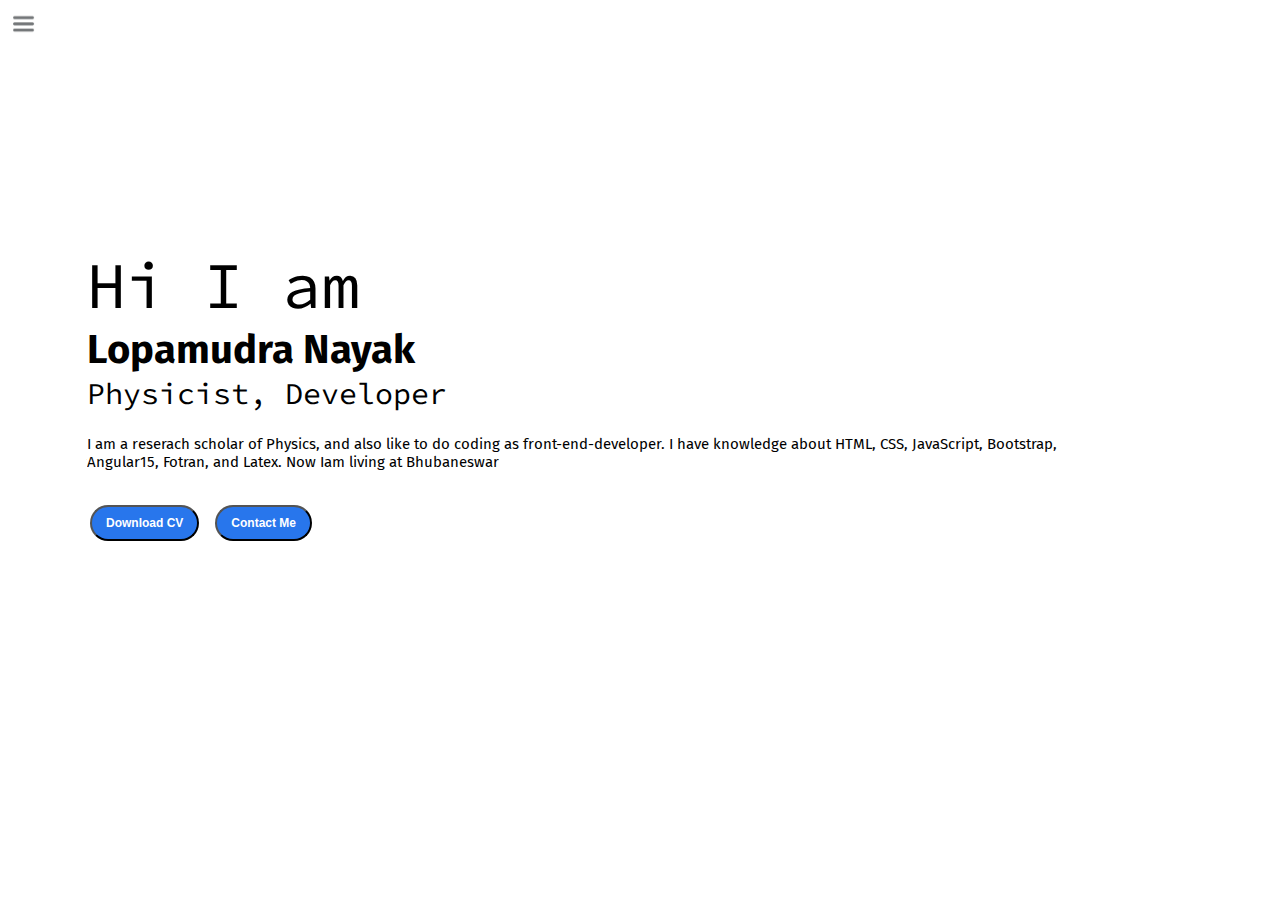
<file: Personal Portfolio/index.html>
<!DOCTYPE html>
<html lang="en">
<head>
    <meta charset="UTF-8">
    <meta http-equiv="X-UA-Compatible" content="IE=edge">
    <meta name="viewport" content="width=device-width, initial-scale=1.0">
    <title>Lopamurda Nayak-Webdeveloper,Programmer</title>
    <link rel="stylesheet" href="style.css">
</head>
<body>
    <div class="container">
        <div class="sidebar sidebarGo">
            <nav>
                <ul>
                    <li><a href="/"> Home</a></li>
                    <li><a href="/intro.html">My Intro</a></li>
                    <li><a href="/services.html">Services</a></li>
                    <li><a href="/blog.html">Blog</a></li>
                    <li><a href="/contact.html">Contact Me</a></li>
                </ul>
            </nav>
        </div>
        <div class="main">
            <div class="hamburger">
               <img class="ham" src="ham.png" alt="" width="23px"> 
               <img class="cross" src="cross.png" alt="" width="23px">
            </div>
            <div class="infoContainer">
                <div class="devInfo">
                    <div class="hello">Hi I am</div>
                    <div class="name">Lopamudra Nayak</div>
                    <div class="about"> Physicist, Developer</div>
                    <div class="moreabout">I am a reserach scholar of Physics, and also like to do coding as front-end-developer. I have knowledge about HTML, CSS, JavaScript, Bootstrap, Angular15, Fotran, and Latex. Now Iam living at Bhubaneswar </div>
                    <div class="buttons">
                        <a href="/cv.txt" target="_blank">
                    <button class="btn">Download CV</button></a>
                    <a href="/contact.html"><button class="btn">Contact Me</button></a>
                    </div>
                </div>
                <div class="devPic"><img src="devPic.jpg" alt="" srcset=""></div>
            </div>
    </div>
    <script src="script.js"></script>
</body>
</html>
</file>
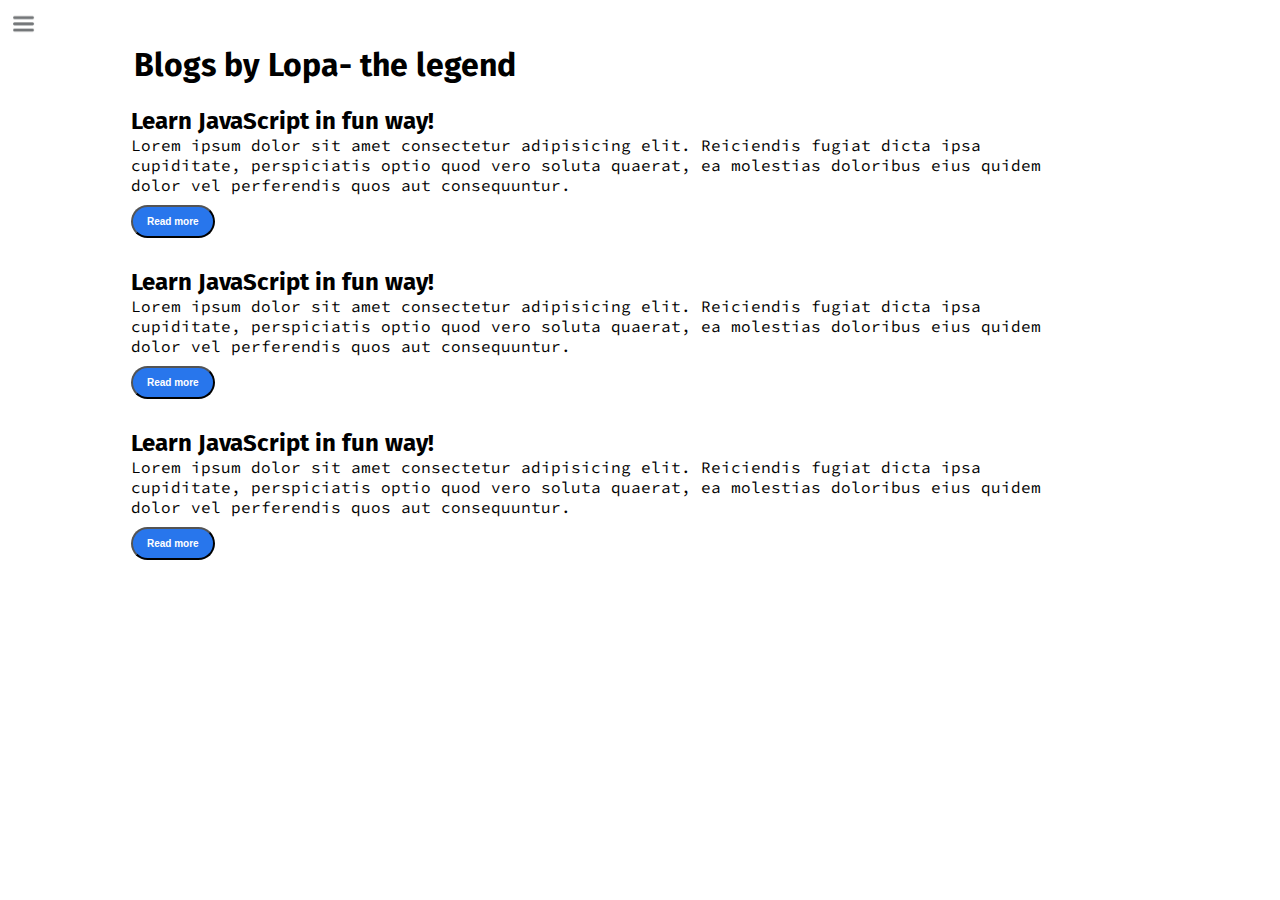
<file: Personal Portfolio/blog.html>
<!DOCTYPE html>
<html lang="en">
<head>
    <meta charset="UTF-8">
    <meta http-equiv="X-UA-Compatible" content="IE=edge">
    <meta name="viewport" content="width=device-width, initial-scale=1.0">
    <title>Lopamurda Nayak-Webdeveloper,Programmer</title>
    <link rel="stylesheet" href="style.css">
</head>
<body>
    <div class="container">
        <div class="sidebar sidebarGo">
            LOPAMUDRA
            <nav>
                <ul>
                    <li><a href="/"> Home</a></li>
                    <li><a href="/intro.html">My Intro</a></li>
                    <li><a href="/services.html">Services</a></li>
                    <li><a href="/blog.html">Blog</a></li>
                    <li><a href="/contact.html">Contact Me</a></li>
                </ul>
            </nav>
        </div>
        <div class="main">
            <div class="hamburger">
                <img class="ham" src="ham.png" alt="" width="23px"> 
                <img class="cross" src="cross.png" alt="" width="23px">
             </div>
            <div class="blogContainer">
                <h1>Blogs by Lopa- the legend</h1>
            <div class="blogItem">
                <h2>Learn JavaScript in fun way!</h2>
                <p>Lorem ipsum dolor sit amet consectetur adipisicing elit. Reiciendis fugiat dicta ipsa cupiditate, perspiciatis optio quod vero soluta quaerat, ea molestias doloribus eius quidem dolor vel perferendis quos aut consequuntur.</p>
                <button class="btn btn-sm">Read more</button>
            </div>
            <div class="blogItem">
                <h2>Learn JavaScript in fun way!</h2>
                <p>Lorem ipsum dolor sit amet consectetur adipisicing elit. Reiciendis fugiat dicta ipsa cupiditate, perspiciatis optio quod vero soluta quaerat, ea molestias doloribus eius quidem dolor vel perferendis quos aut consequuntur.</p>
                <button class="btn btn-sm">Read more</button>
            </div>
            <div class="blogItem">
                <h2>Learn JavaScript in fun way!</h2>
                <p>Lorem ipsum dolor sit amet consectetur adipisicing elit. Reiciendis fugiat dicta ipsa cupiditate, perspiciatis optio quod vero soluta quaerat, ea molestias doloribus eius quidem dolor vel perferendis quos aut consequuntur.</p>
                <button class="btn btn-sm">Read more</button>
            </div>
            
            </div>
    </div>
    <script src="script.js"></script>
</body>
</html>
</file>
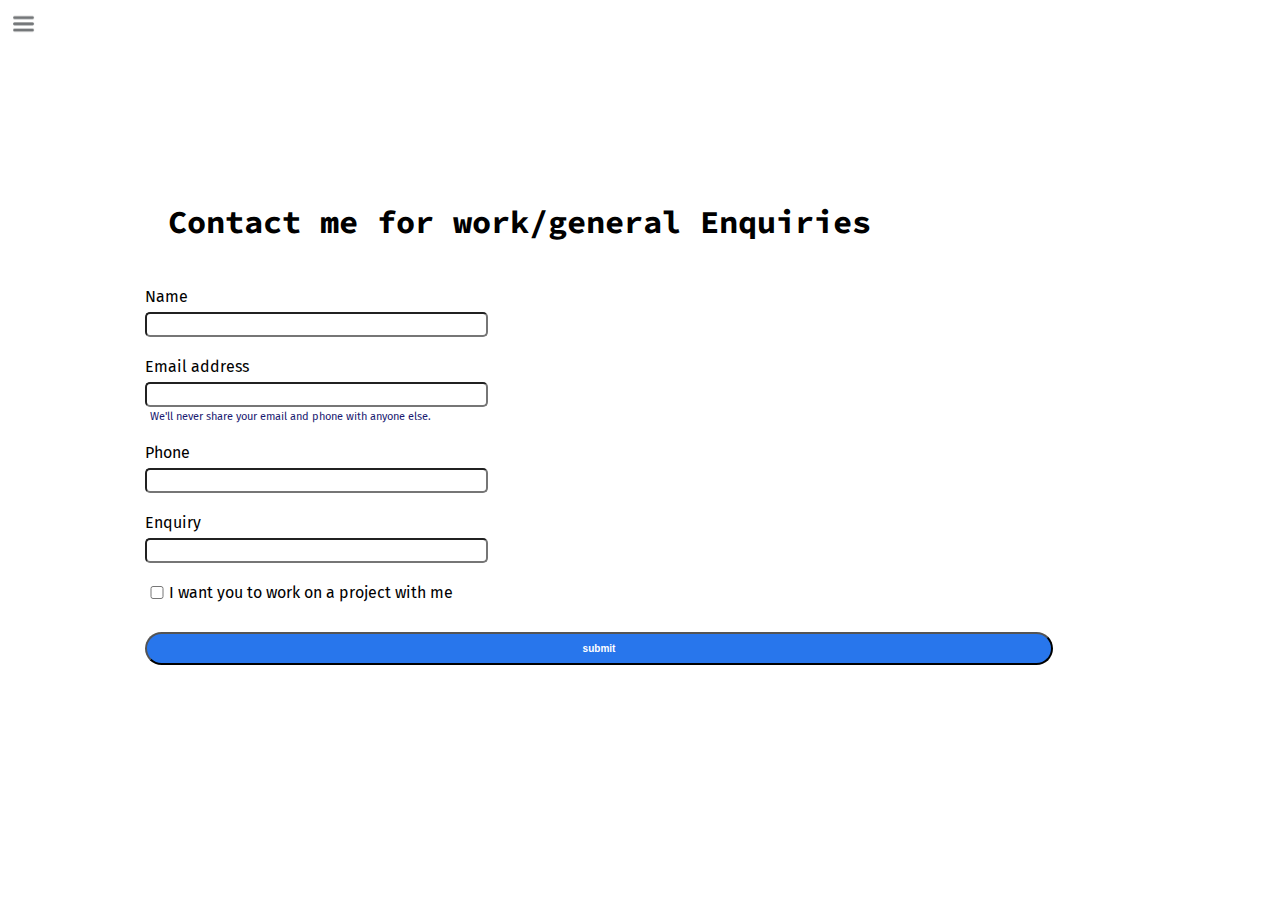
<file: Personal Portfolio/contact.html>
<!DOCTYPE html>
<html lang="en">
<head>
    <meta charset="UTF-8">
    <meta http-equiv="X-UA-Compatible" content="IE=edge">
    <meta name="viewport" content="width=device-width, initial-scale=1.0">
    <title>Lopamurda Nayak-Webdeveloper,Programmer</title>
    <link rel="stylesheet" href="style.css">
</head>
<body>
    <div class="container">
      <div class="sidebar sidebarGo">
            LOPAMUDRA
            <nav>
                <ul>
                    <li><a href="/"> Home</a></li>
                    <li><a href="/intro.html">My Intro</a></li>
                    <li><a href="/services.html">Services</a></li>
                    <li><a href="/blog.html">Blog</a></li>
                    <li><a href="/contact.html">Contact Me</a></li>
                </ul>
            </nav>
        </div>
        <div class="main">
          <div class="hamburger">
            <img class="ham" src="ham.png" alt="" width="23px"> 
            <img class="cross" src="cross.png" alt="" width="23px">
         </div>
            <div class="contactform">
                <h1>Contact me for work/general Enquiries</h1>
                <form>
                <div class="mb-3">
                    <label for="clientemail" class="form-label">Name</label>
                    <input type="name" class="form-control" id="clientemail" aria-describedby="emailHelp">
                  </div>
                  <div class="mb-3">
                    <label for="clientname" class="form-label">Email address</label>
                    <input type="email" class="form-control" id="clientemail" aria-describedby="emailHelp">
                    <div id="emailHelp" class="form-text">We'll never share your email and phone with anyone else.</div>
                  </div>
                  <div class="mb-3">
                    <label for="clientphone" class="form-label">Phone</label>
                    <input type="phone" class="form-control" id="clientphone">
                  </div>
                  <div class="mb-3">
                    <label for="clientemail" class="form-label">Enquiry</label>
                    <input type="name" class="form-control" id="clientemail" aria-describedby="emailHelp">
                  </div>
                  <div class="mb-3" id="form-check">
                    <input type="checkbox" class="form-check-input" id="isclient">
                    <label for="isclient" class="form-check-label">I want you to work on a project with me</label>
                  </div>
                  <div class="button">
                  <button type="submit" class="btn btn-sm">submit</button>
                  </div>
                </form>
            </div>
        </div>
        <script src="script.js"></script>
</body>
</html>
</file>
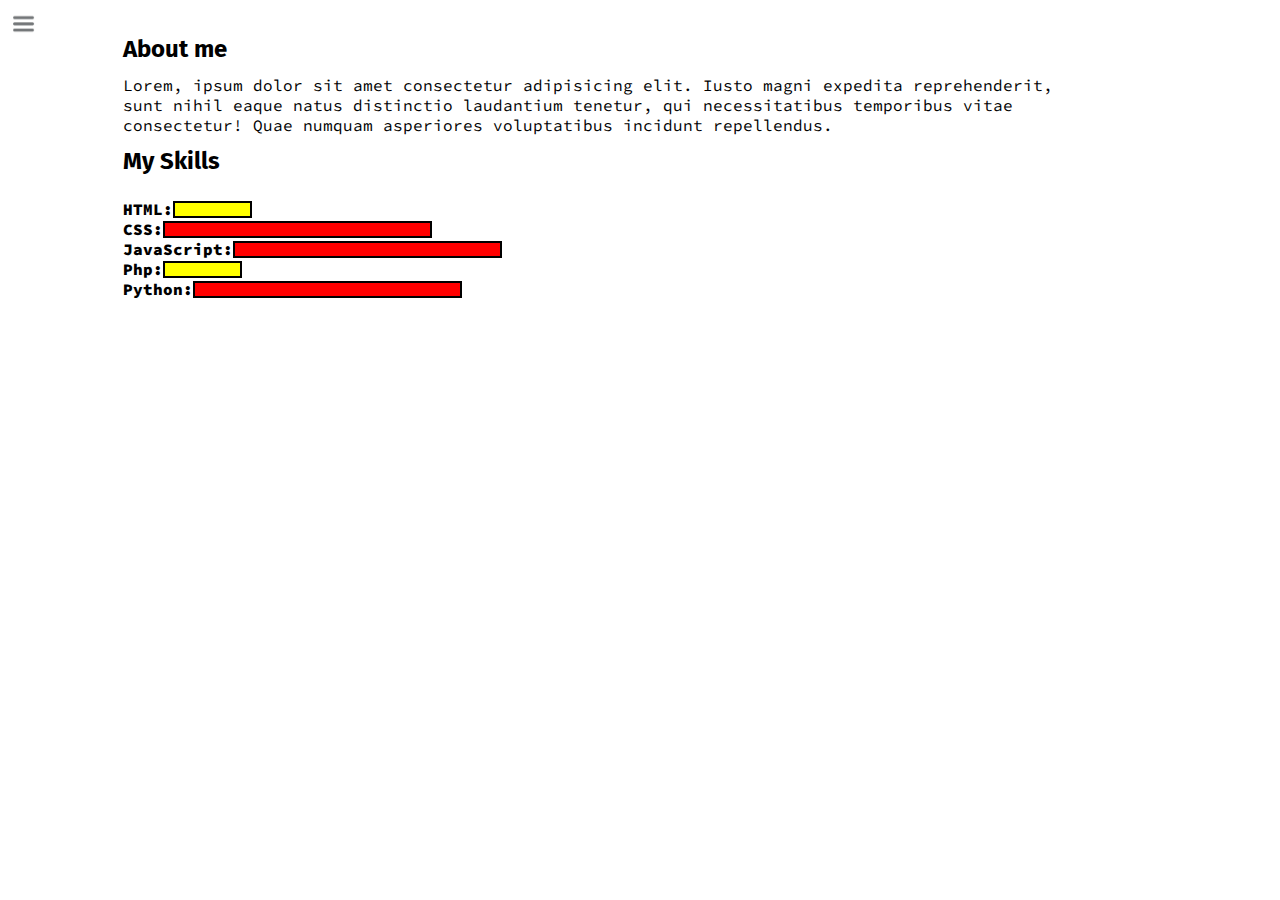
<file: Personal Portfolio/intro.html>
<!DOCTYPE html>
<html lang="en">
<head>
    <meta charset="UTF-8">
    <meta http-equiv="X-UA-Compatible" content="IE=edge">
    <meta name="viewport" content="width=device-width, initial-scale=1.0">
    <title>Lopamurda Nayak-Webdeveloper,Programmer</title>
    <link rel="stylesheet" href="style.css">
</head>
<body>
    <div class="container">
        <div class="sidebar sidebarGo">
            LOPAMUDRA
            <nav>
                <ul>
                    <li><a href="/"> Home</a></li>
                    <li><a href="/intro.html">My Intro</a></li>
                    <li><a href="/services.html">Services</a></li>
                    <li><a href="/blog.html">Blog</a></li>
                    <li><a href="/contact.html">Contact Me</a></li>
                </ul>
            </nav>
        </div>
        <div class="main">
            <div class="hamburger">
                <img class="ham" src="ham.png" alt="" width="23px"> 
                <img class="cross" src="cross.png" alt="" width="23px">
             </div>
            <div class="intro">

                    <h2>About me</h2>
                    <p>Lorem, ipsum dolor sit amet consectetur adipisicing elit. Iusto magni expedita reprehenderit, sunt nihil eaque natus distinctio laudantium tenetur, qui necessitatibus temporibus vitae consectetur! Quae numquam asperiores voluptatibus incidunt repellendus.</p>
                    <h2>My Skills</h2>
                    <div class="skillcontainer">
                    <div class="skillItem">HTML:<div class="skill t5"></div></div>
                    <div class="skillItem">CSS:<div class="skill"></div></div>
                    <div class="skillItem">JavaScript:<div class="skill"></div></div>
                    <div class="skillItem">Php:<div class="skill t5"></div></div>
                    <div class="skillItem">Python:<div class="skill"></div></div>
            </div>
            <!-- TODO: Create a gallery for my project -->
        </div>
    </div>
    <script src="script.js"></script>
</body>
</html>
</file>
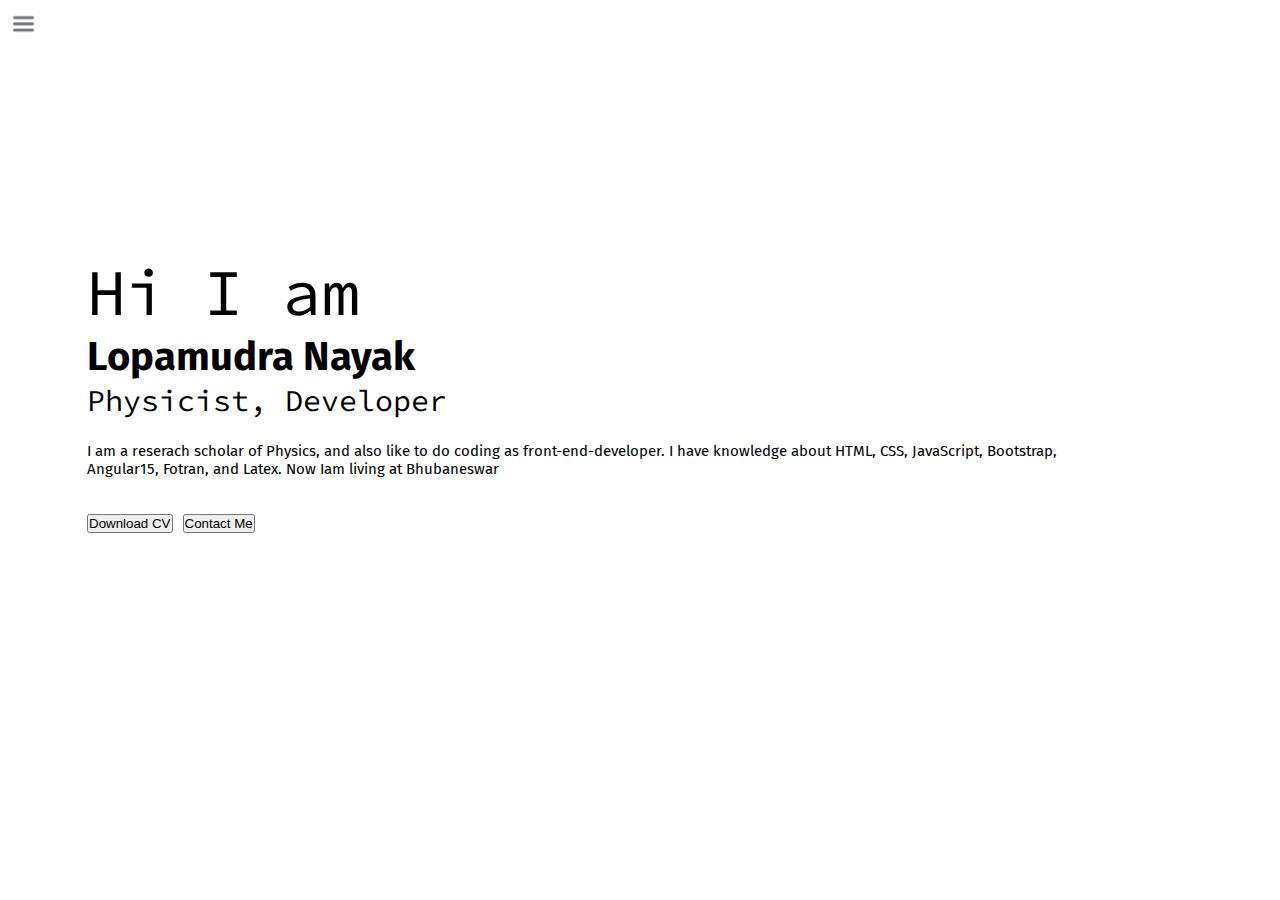
<file: Personal Portfolio/services.html>
<!DOCTYPE html>
<html lang="en">
<head>
    <meta charset="UTF-8">
    <meta http-equiv="X-UA-Compatible" content="IE=edge">
    <meta name="viewport" content="width=device-width, initial-scale=1.0">
    <title>Lopamurda Nayak-Webdeveloper,Programmer</title>
    <link rel="stylesheet" href="style.css">
</head>
<body>
    <div class="container">
        <div class="sidebar sidebarGo">
            LOPAMUDRA
            <nav>
                <ul>
                    <li><a href="/"> Home</a></li>
                    <li><a href="/intro.html">My Intro</a></li>
                    <li><a href="/services.html">Services</a></li>
                    <li><a href="/blog.html">Blog</a></li>
                    <li><a href="/contact.html">Contact Me</a></li>
                </ul>
            </nav>
        </div>
        <div class="main">
            <div class="hamburger">
                <img class="ham" src="ham.png" alt="" width="23px"> 
                <img class="cross" src="cross.png" alt="" width="23px">
             </div>
            <div class="infoContainer">
                <div class="devInfo">
                    <div class="hello">Hi I am</div>
                    <div class="name">Lopamudra Nayak</div>
                    <div class="about"> Physicist, Developer</div>
                    <div class="moreabout">I am a reserach scholar of Physics, and also like to do coding as front-end-developer. I have knowledge about HTML, CSS, JavaScript, Bootstrap, Angular15, Fotran, and Latex. Now Iam living at Bhubaneswar </div>
                    <div class="buttons">
                    <button>Download CV</button>
                    <button>Contact Me</button>
                    </div>
                </div>
                <div class="devPic"><img src="devPic.jpg" alt="" srcset=""></div>
            </div>
    </div>
    <script src="script.js"></script>
</body>
</html>
</file>
<file: Personal Portfolio/style.css>
@import url('https://fonts.googleapis.com/css2?family=Fira+Sans:wght@500&display=swap');
@import url('https://fonts.googleapis.com/css2?family=Fira+Sans:wght@500&family=Source+Code+Pro:wght@300&display=swap');
*{
    margin: 0;
    padding: 0;
}

.sidebar{
    position: absolute;
    background-color:grey;
    font-family: 'Fira Sans', sans-serif;
    height: 100vh;
    transition: transform 0.3s ease-in;
}
.sidebar nav{
    padding: 45px; 
    height: 100vh;
 }
 .sidebar nav li{
    list-style: none;
    font-size: 20px;
    padding: 33px 0;
 }
 .sidebar nav li a{
    text-decoration: none;
    color: black;

 }
.main{
    padding: 23px;
    width: 90vw;
}
.container{
    display: flex;
}
.infoContainer{
    
    height:50vh;
    width: 80vw;
    margin: 144px auto;
    display: flex;
    justify-content: space-around;
}
.devInfo{
    display: flex;
    flex-direction: column;
    justify-content: center;
    font-family: 'Source Code Pro', monospace;

}
.hello{
    font-size: 65px;

}
.name{
    font-size: 40px;
    font-weight: bold;
    font-family: 'Fira Sans', sans-serif;
}
.about{
    font-size: 30px;
}
.moreabout{
    margin-top: 23px;
    font-size: 15px;
    font-family: 'fira Sans', sans-serif;
}
.buttons{
   margin-top: 34px; 
}
.btn{
    padding: 9px 14px;
    border-radius: 20px;
    color: white;
    background-color: rgb(40, 118, 236);
    font-weight: bold;
    font-size: 12px;
    margin: 0 3px;
    cursor: pointer;
}
.btn-sm{
   
    font-size: 10px;
    padding: 7 13px;
    margin: 10px 0 ;
}

.btn:hover{
    background-color:white;
    color: rgb(40, 118, 236);
}
.devPic img{
    height: 50vh;
}

.contactform{
    padding:0 34px ;
    padding-top: 144px;
    font-family: 'Fira Sans', sans-serif;
    margin: 0 88px;
}
.contactform h1{
    font-family: 'Source Code Pro', monospace;
    padding: 12px 0;
}
.contactform form div{
    padding: 10px 0;
    display: flex;
    flex-direction: column;
}
.contactform form div input{
    width: 26vw;
    border-radius: 5px;
    margin: 6px 0 0 0;
    padding: 3px;
}
#emailHelp{
 font-size: 11px;
 color: midnightblue;
 margin: 0 5px;
 padding: 3px 0 0 0 ;
}
#form-check{
flex-direction: row;
}
#form-check input{
    width: 24px;
    margin: 3px 0;
}
 
.blogItem{
  font-family: 'Fira Sans', sans-serif;
  margin: 20px;  
}
.blogContainer{
    margin: 0 88px;
}
h1{
    font-family: 'Fira Sans', sans-serif;
    margin: 23px;
}
p{
    font-family: 'Source Code Pro', monospace;   
}
.intro{
    margin: 0 88px;
}
.intro h2{
    font-family: 'Fira Sans', sans-serif;
    margin: 12px;

}
.intro p{
    font-family: 'Source Code Pro', monospace;   
    margin: 12px;
}
.skillcontainer{
    padding: 12px;
}
.skillItem{
    display: flex;
    align-items: center;
    font-family: 'Source Code Pro', monospace;
    font-weight: 900;
}
.skill{
    width: 265px;
    height: 13px;
    background-color: red;
    border: 2px solid black;
}
.hundered{
    width: 265px;
    background-color: blueviolet;
}
.fifty{
    width: 125px;
    background-color: aqua;
}
.t5{
    width: 75px;
    background-color: yellow;
}

.sidebarGo{ 
    transform: translate(-443px,0px);
    position: absolute;
}
.hamburger{
    position: absolute;
    cursor: pointer;
    top: 10px;
    left: 10px;
}
.ham{
    margin-top: 2px;
    margin-left: 2px;
}
.cross{
    margin-left: 144px;
    margin-top: 2px;
}

@media(max-width: 1415px) {
    *{
        /* background-color: red; */
    }.devPic{
        display: none;
    }
    /* .sidebar{ 
        transform: translate(-443px,0px);
        position: absolute;
    }*/
}
</file>
